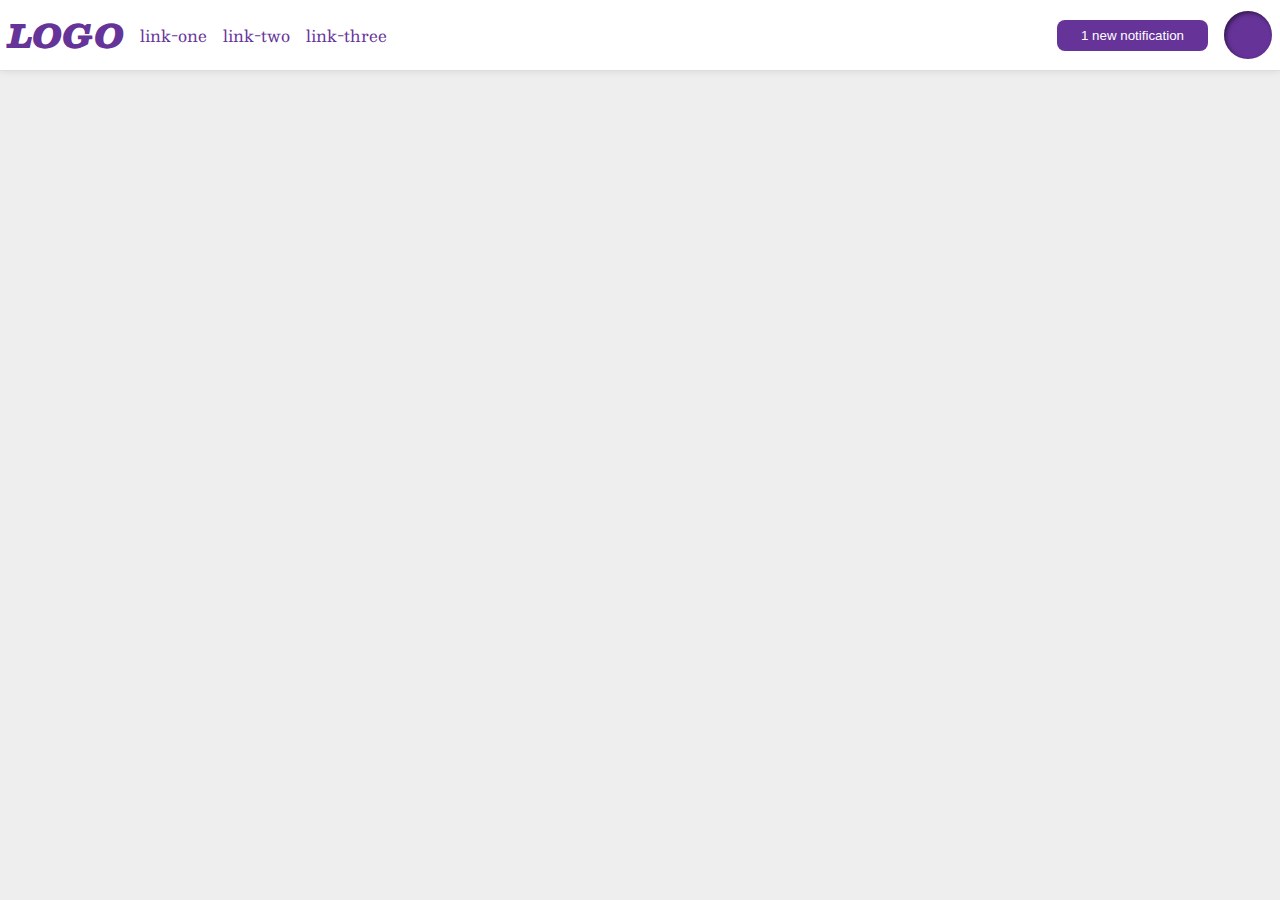
<file: foundations/flex/03-flex-header-2/index.html>
<!DOCTYPE html>
<html lang="en">
  <head>
    <meta charset="UTF-8">
    <meta http-equiv="X-UA-Compatible" content="IE=edge">
    <meta name="viewport" content="width=device-width, initial-scale=1.0">
    <title>Flex Header 2</title>
    <link rel="stylesheet" href="style.css">
  </head>
  <body>
    <div class="header">
      <div class="left-links">
        <div class="logo">
          LOGO
        </div>
        <ul class="links">
          <li><a href="https://google.com">link-one</a></li>
          <li><a href="https://google.com">link-two</a></li>
          <li><a href="https://google.com">link-three</a></li>
        </ul>
      </div>

      <div class="right-links">
        <button class="notifications">
          1 new notification
        </button>
        <div class="profile-image"></div>
      </div>

    </div>
  </body>
</html>
</file>
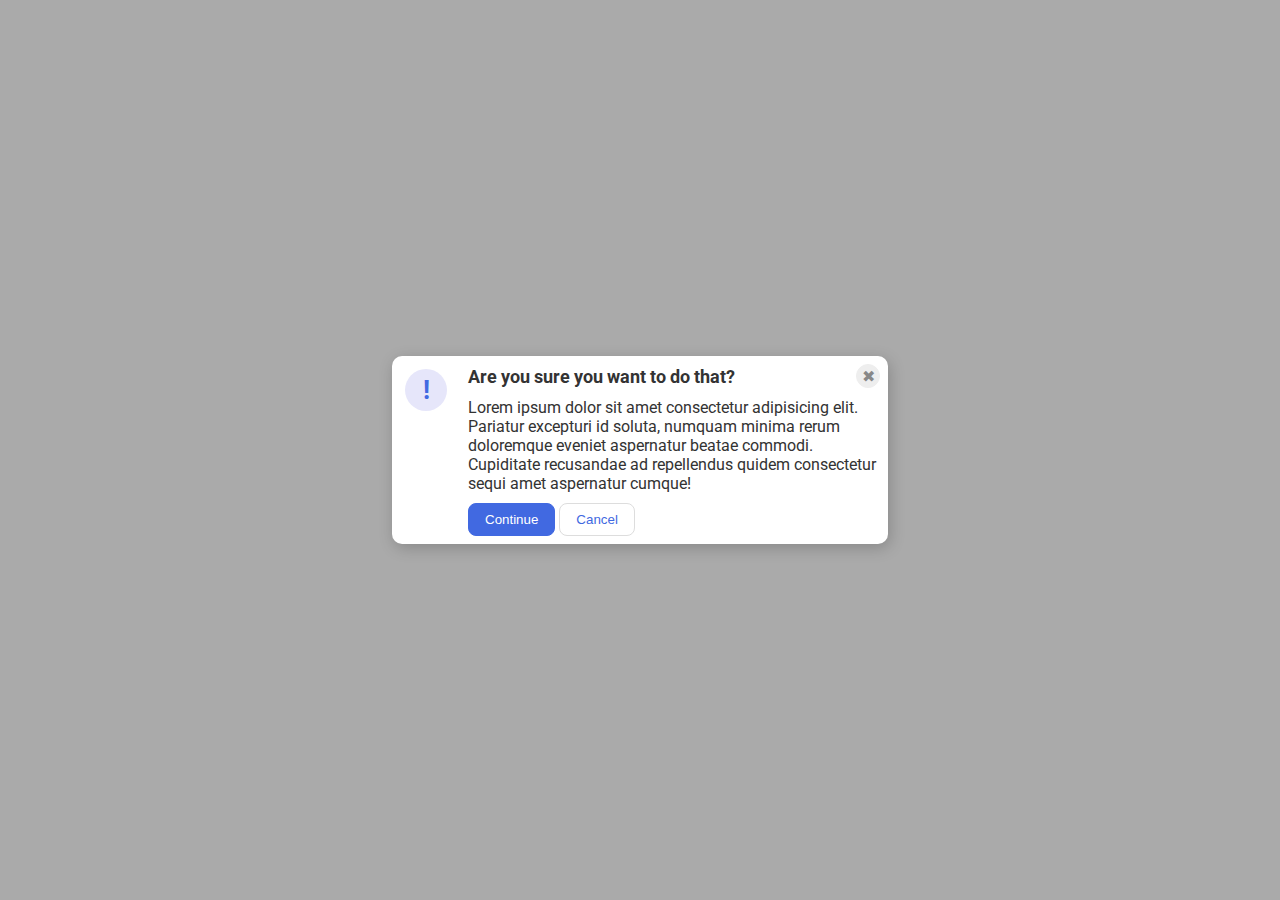
<file: foundations/flex/05-flex-modal/index.html>
<!DOCTYPE html>
<html lang="en">
  <head>
    <meta charset="UTF-8">
    <meta http-equiv="X-UA-Compatible" content="IE=edge">
    <meta name="viewport" content="width=device-width, initial-scale=1.0">
    <link rel="stylesheet" href="style.css">
    <title>Modal</title>
  </head>
  <body>
    <div class="modal">
      <div class="icon">!</div>

      <div class="container">
      <div class="header">
        Are you sure you want to do that?
        <button class="close-button">✖</button>
      </div>
     
        <div class="text">Lorem ipsum dolor sit amet consectetur adipisicing elit. Pariatur excepturi id soluta, numquam minima rerum doloremque eveniet aspernatur beatae commodi. Cupiditate recusandae ad repellendus quidem consectetur sequi amet aspernatur cumque!</div>
        <button class="continue">Continue</button>
        <button class="cancel">Cancel</button>
      </div>
    </div>
  </body>
</html>
</file>
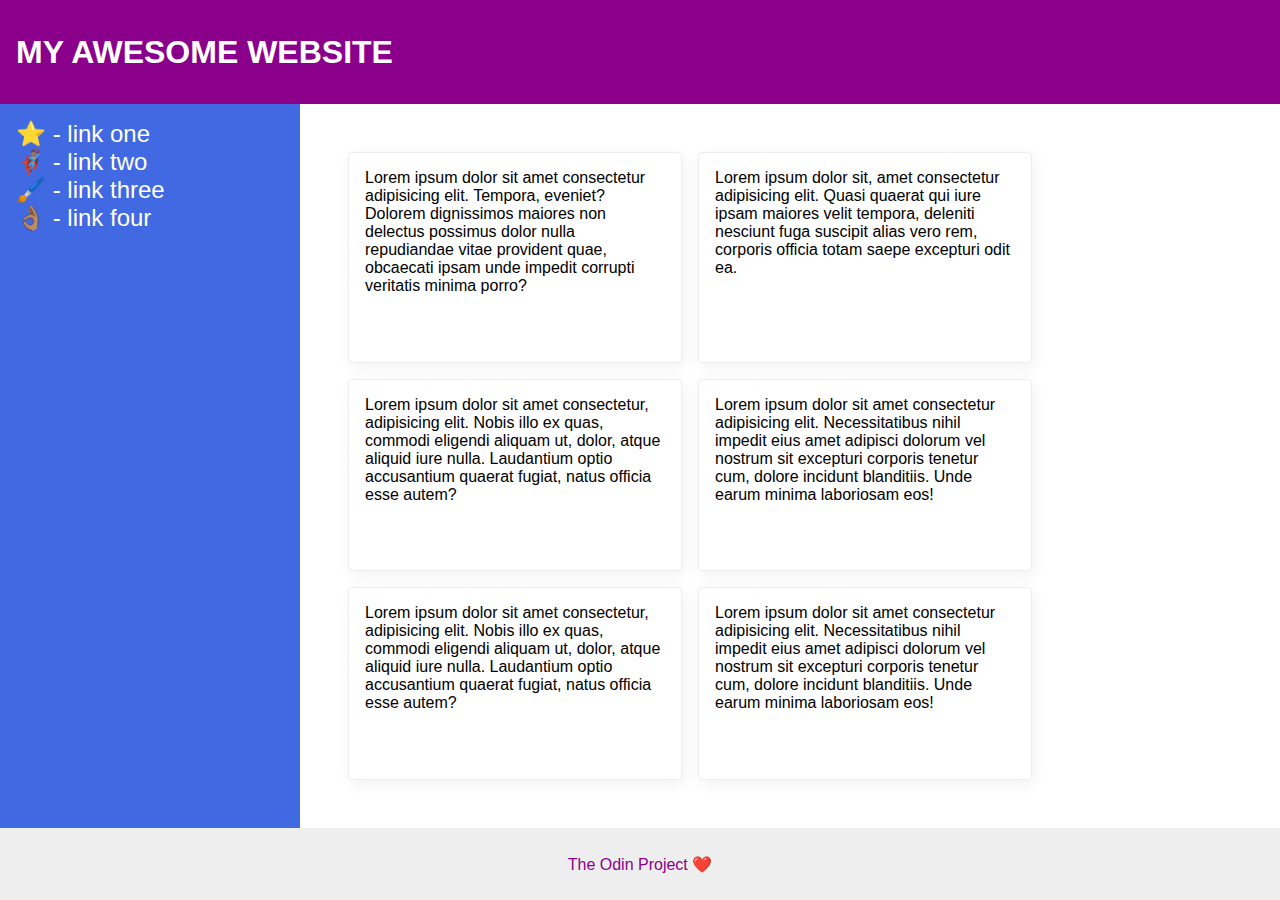
<file: foundations/flex/07-flex-layout-2/index.html>
<!DOCTYPE html>
<html lang="en">
  <head>
    <meta charset="UTF-8">
    <meta http-equiv="X-UA-Compatible" content="IE=edge">
    <meta name="viewport" content="width=device-width, initial-scale=1.0">
    <title>The Holy Grail</title>
    <link rel="stylesheet" href="style.css">
  </head>
  <body>
    <div class="header">
      MY AWESOME WEBSITE
    </div>
    
    <div class="content">
    <div class="sidebar">
      <ul>
        <li><a href="#">⭐ - link one</a></li>
        <li><a href="#">🦸🏽‍♂️ - link two</a></li>
        <li><a href="#">🖌️ - link three</a></li>
        <li><a href="#">👌🏽 - link four</a></li>
      </ul>
    </div>

    <div class="cards-container">
      <div class="card">Lorem ipsum dolor sit amet consectetur adipisicing elit. Tempora, eveniet? Dolorem dignissimos maiores non delectus possimus dolor nulla repudiandae vitae provident quae, obcaecati ipsam unde impedit corrupti veritatis minima porro?</div>
      <div class="card">Lorem ipsum dolor sit, amet consectetur adipisicing elit. Quasi quaerat qui iure ipsam maiores velit tempora, deleniti nesciunt fuga suscipit alias vero rem, corporis officia totam saepe excepturi odit ea.</div>
      <div class="card">Lorem ipsum dolor sit amet consectetur, adipisicing elit. Nobis illo ex quas, commodi eligendi aliquam ut, dolor, atque aliquid iure nulla. Laudantium optio accusantium quaerat fugiat, natus officia esse autem?</div>
      <div class="card">Lorem ipsum dolor sit amet consectetur adipisicing elit. Necessitatibus nihil impedit eius amet adipisci dolorum vel nostrum sit excepturi corporis tenetur cum, dolore incidunt blanditiis. Unde earum minima laboriosam eos!</div>
      <div class="card">Lorem ipsum dolor sit amet consectetur, adipisicing elit. Nobis illo ex quas, commodi eligendi aliquam ut, dolor, atque aliquid iure nulla. Laudantium optio accusantium quaerat fugiat, natus officia esse autem?</div>
      <div class="card">Lorem ipsum dolor sit amet consectetur adipisicing elit. Necessitatibus nihil impedit eius amet adipisci dolorum vel nostrum sit excepturi corporis tenetur cum, dolore incidunt blanditiis. Unde earum minima laboriosam eos!</div>
    </div>
    </div>

    <div class="footer">
      The Odin Project ❤️
    </div>
  </body>
</html>
</file>
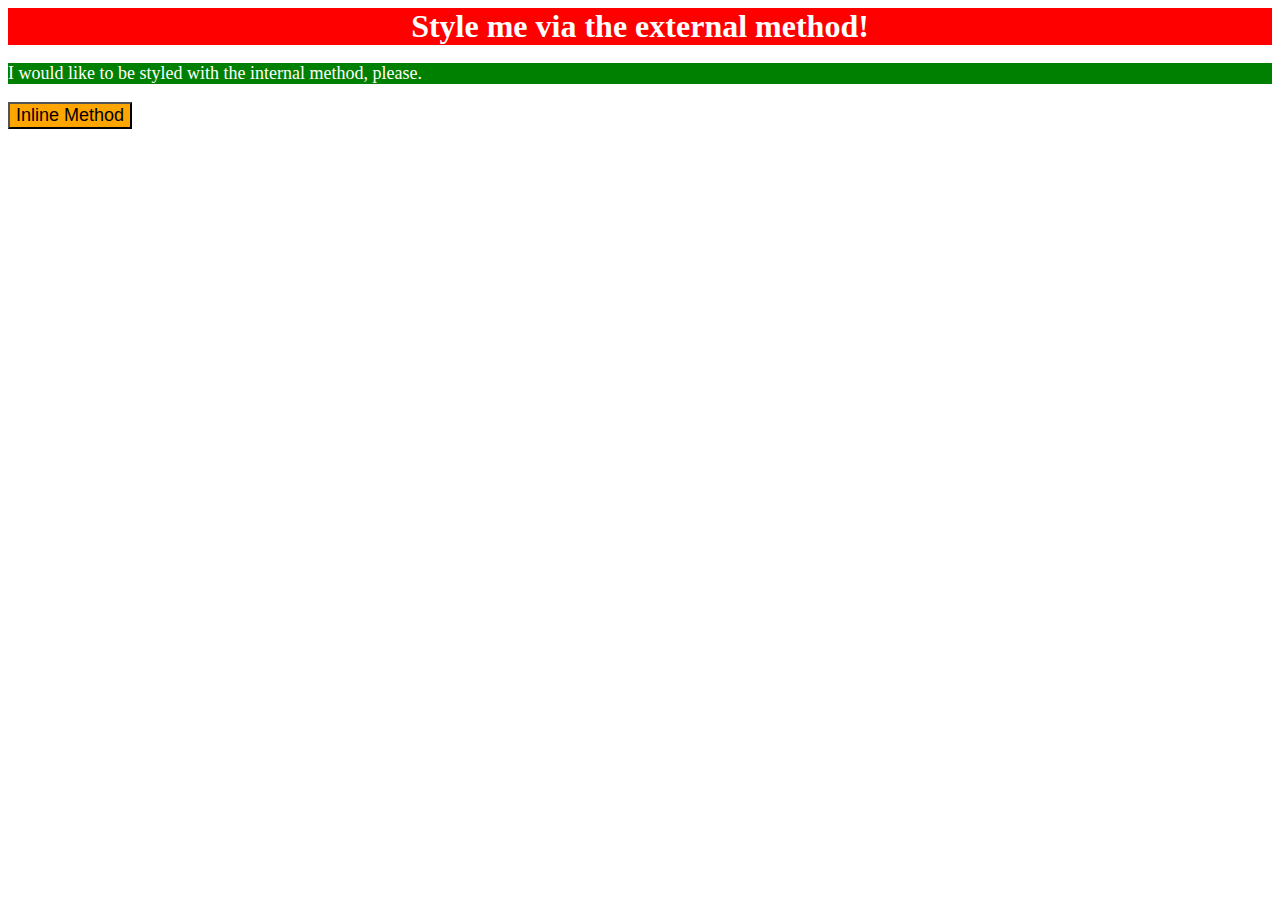
<file: foundations/intro-to-css/01-css-methods/index.html>
<!DOCTYPE html>
<html lang="en">
  <head>
    <meta charset="UTF-8">
    <meta http-equiv="X-UA-Compatible" content="IE=edge">
    <meta name="viewport" content="width=device-width, initial-scale=1.0">
    <link rel="stylesheet" href="styles.css">
    <style>
      p{
        background-color: green;
        color: white;
        font-size: 18px;
      }
    </style>
    <title>Methods for Adding CSS</title>
  </head>
  <body>
    <div>Style me via the external method!</div>
    <p>I would like to be styled with the internal method, please.</p>
    <button style="background-color: orange; font-size: 18px;">Inline Method</button>
  </body>
</html>
</file>
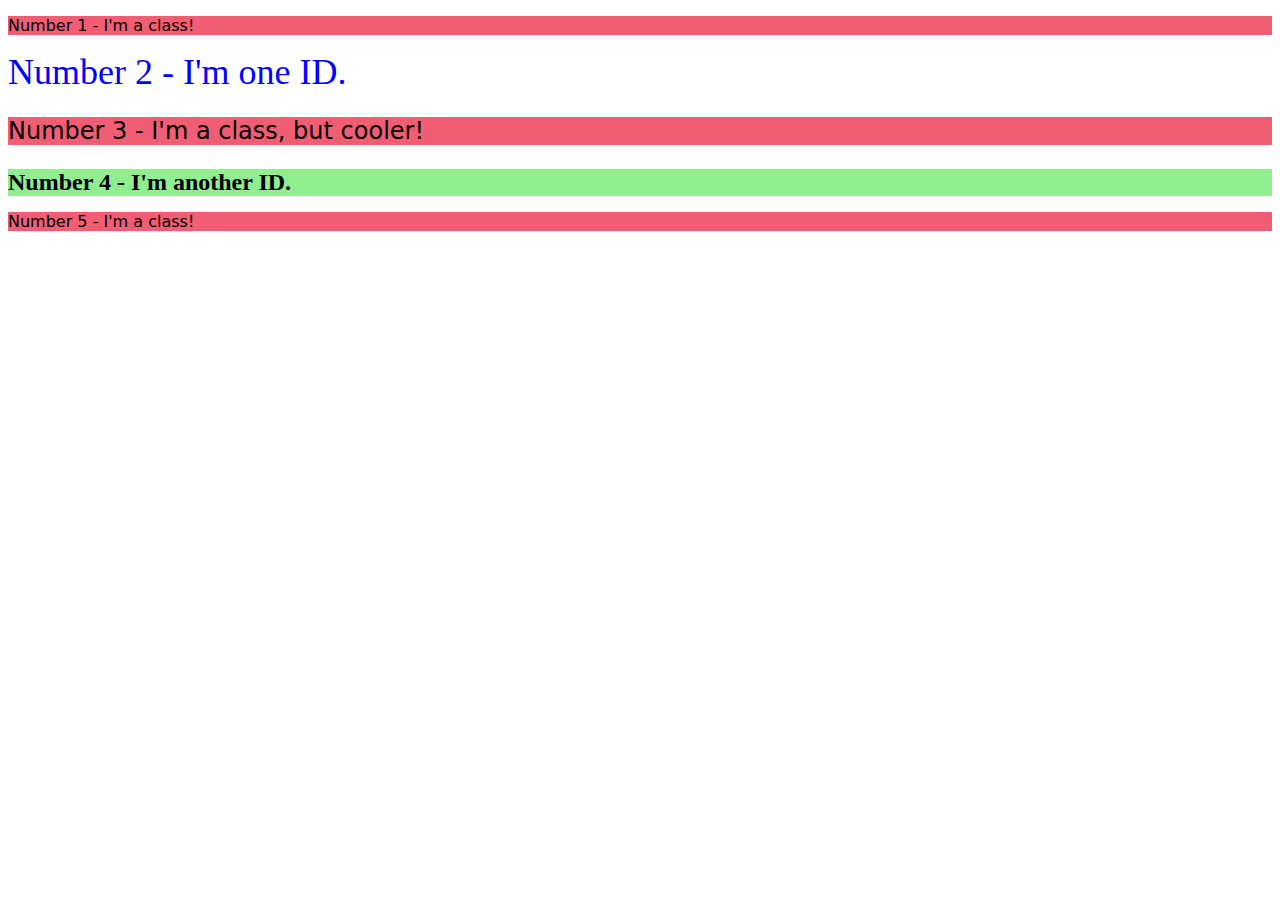
<file: foundations/intro-to-css/02-class-id-selectors/index.html>
<!DOCTYPE html>
<html lang="en">
  <head>
    <meta charset="UTF-8">
    <meta http-equiv="X-UA-Compatible" content="IE=edge">
    <meta name="viewport" content="width=device-width, initial-scale=1.0">
    <title>Class and ID Selectors</title>
    <link rel="stylesheet" href="style.css">
  </head>
  <body>
    <p class="regular-class">Number 1 - I'm a class!</p>
    <div id="blue-id">Number 2 - I'm one ID.</div>
    <p class="regular-class adjust-font-size">Number 3 - I'm a class, but cooler!</p>
    <div id="green-id" class="adjust-font-size">Number 4 - I'm another ID.</div>
    <p class="regular-class">Number 5 - I'm a class!</p>
  </body>
</html>
</file>
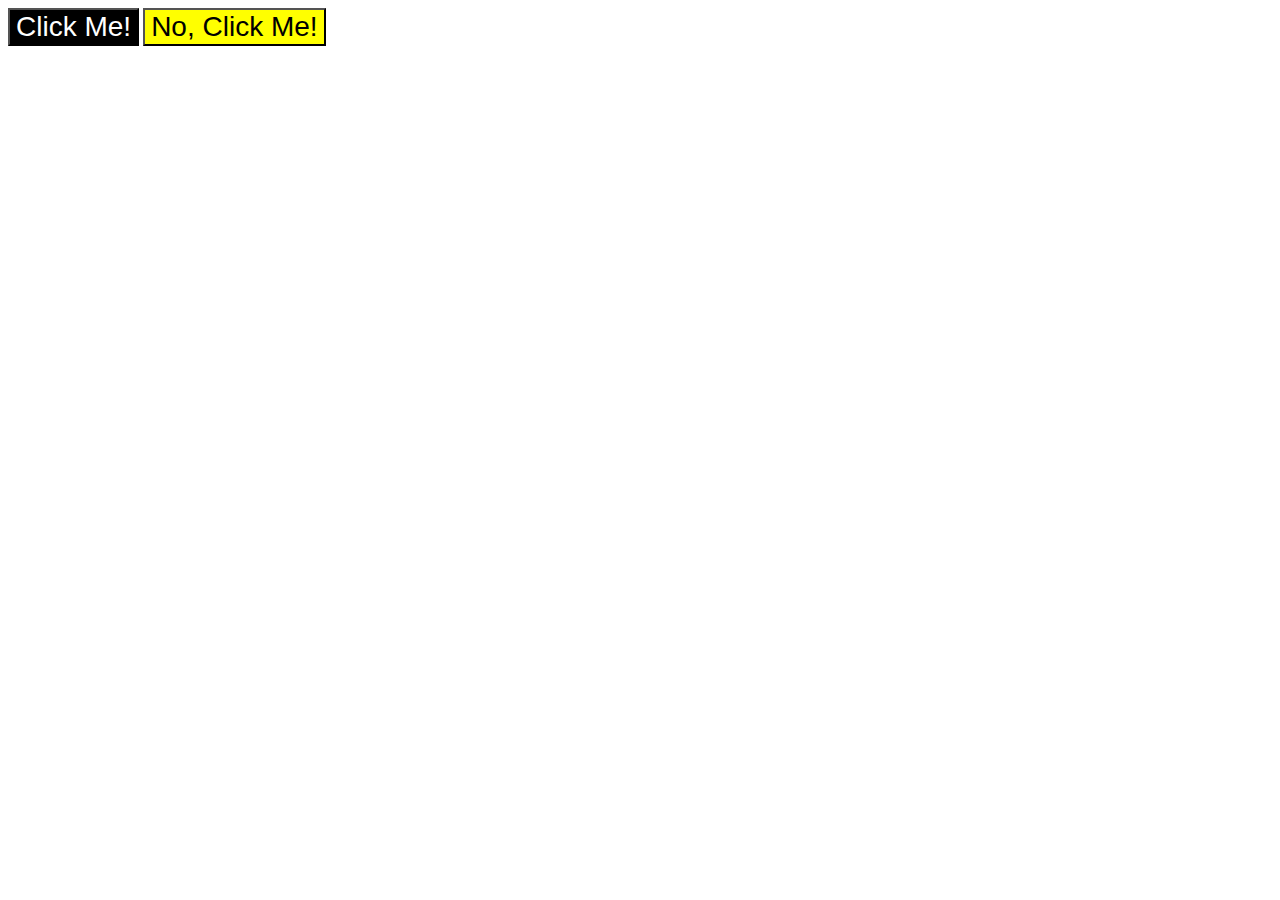
<file: foundations/intro-to-css/03-grouping-selectors/index.html>
<!DOCTYPE html>
<html lang="en">
  <head>
    <meta charset="UTF-8">
    <meta http-equiv="X-UA-Compatible" content="IE=edge">
    <meta name="viewport" content="width=device-width, initial-scale=1.0">
    <title>Grouping Selectors</title>
    <link rel="stylesheet" href="style.css">
  </head>
  <body>
    <button class="first-class">Click Me!</button>
    <button class="second-class">No, Click Me!</button>
  </body>
</html>
</file>
<file: foundations/flex/03-flex-header-2/style.css>
/* this is some magical font-importing.  
you'll learn about it later. */
@import url('https://fonts.googleapis.com/css2?family=Besley:ital,wght@0,400;1,900&display=swap');

body {
  margin: 0;
  background: #eee;
  font-family: Besley, serif;
}

.header {
  background: white;
  border-bottom: 1px solid #ddd;
  box-shadow: 0 0 8px rgba(0,0,0,.1);
  display: flex;
  justify-content: space-between;
  padding: 8px;
}

.left-links, .right-links {
  display: flex;
  align-items: center;
  gap: 16px;
}

.profile-image {
  background: rebeccapurple;
  box-shadow: inset 2px 2px 4px rgba(0,0,0,.5);
  border-radius: 50%;
  width: 48px;
  height: 48px;
}

.logo {
  color: rebeccapurple;
  font-size: 32px;
  font-weight: 900;
  font-style: italic;
}

button {
  border: none;
  border-radius: 8px;
  background: rebeccapurple;
  color: white;
  padding: 8px 24px;
}

a {
  /* this removes the line under our links */
  text-decoration: none;
  color: rebeccapurple;
}

ul {
  list-style-type: none;
  display: flex;
  margin: 0;
  padding: 0;
  gap: 16px;
}
</file>
<file: foundations/flex/05-flex-modal/style.css>
@import url('https://fonts.googleapis.com/css2?family=Roboto:wght@400;700&display=swap');

html, body {
  height: 100%;
}

body {
  font-family: Roboto, sans-serif;
  margin: 0;
  background: #aaa;
  color: #333;
  /* I'll give you this one for free lol */
  display: flex;
  align-items: center;
  justify-content: center;
}

.modal {
  background: white;
  width: 480px;
  border-radius: 10px;
  box-shadow: 2px 4px 16px rgba(0,0,0,.2);
  display: flex;
  gap: 16px; 
  padding: 8px;
}

.icon {
  color: royalblue;
  font-size: 26px;
  font-weight: 700;
  background: lavender;
  width: 42px;
  height: 42px;
  border-radius: 50%;
  display: flex;
  align-items: center;
  justify-content: center;
  flex: 0 0 auto;
  margin: 5px;
}

/* .container {
  justify-content: left;
  align-items: center;
} */

.header {
  display: flex;
  justify-content: space-between;
  align-items: center;
  font-size: 18px;
  font-weight: bold;
  margin-bottom: 10px;
}

.text {
  margin-bottom: 10px; 
}

.close-button {
  background: #eee;
  border-radius: 50%;
  color: #888;
  font-weight: 400;
  font-size: 16px;
  height: 24px;
  width: 24px;
  display: flex;
  align-items: center;
  justify-content: center;
  border: 1px solid #eee;
  padding: 0;
}

button {
  cursor: pointer;
  padding: 8px 16px;
  border-radius: 8px;
}

button.continue {
  background: royalblue;
  border: 1px solid royalblue;
  color: white;
}

button.cancel {
  background: white;
  border: 1px solid #ddd;
  color: royalblue;
}
</file>
<file: foundations/flex/07-flex-layout-2/style.css>
body {
  font-family: -apple-system, BlinkMacSystemFont, 'Segoe UI', Roboto, Oxygen, Ubuntu, Cantarell, 'Open Sans', 'Helvetica Neue', sans-serif;
  margin: 0;
  min-height: 100vh;
  display: flex;
  flex-direction: column;
}

.header,
.footer {
  display: flex;
  align-items: center;
}

.header {
  height: 72px;
  background: darkmagenta;
  color: white;
  font-size: 32px;
  font-weight: 900;
  padding: 16px;
}

.footer {
  height: 72px;
  background: #eee;
  color: darkmagenta;
  justify-content: center;
}

.content {
  display: flex;
  flex: 1 1 auto;
}

.sidebar {
  width: 300px;
  background: royalblue;
  box-sizing: border-box;
  flex: 1 0 auto;
  padding: 16px;
}

.cards-container {
  display: flex;
  flex-wrap: wrap;
  padding: 48px;
  gap: 16px;
}

.card {
  border: 1px solid #eee;
  box-shadow: 2px 4px 16px rgba(0,0,0,.06);
  border-radius: 4px;
  width: 300px;
  /* height: 200px; */
  padding: 16px;
}

ul {
  list-style-type: none;
  margin: 0;
  padding: 0;
}

a {
  color: white;
  text-decoration: none;
  font-size: 24px;
}
</file>
<file: foundations/intro-to-css/01-css-methods/styles.css>
div {
    background-color: red;
    color: white;
    font-size: 32px;
    text-align: center;
    font-weight: bold;
}
</file>
<file: foundations/intro-to-css/02-class-id-selectors/style.css>
.regular-class{
    color: rgb(0, 0, 0);
    background-color: rgb(241, 93, 115);
    font-family: "Verdana", "DejaVu Sans", sans-serif;
}

.adjust-font-size {
   font-size: 24px; 
}

#blue-id {
    color: rgb(0, 0, 255);
    font-size: 36px;
}

#green-id {
    background-color: rgb(144, 238, 144);
    font-weight: bold;
}
</file>
<file: foundations/intro-to-css/03-grouping-selectors/style.css>
.first-class,
.second-class {
    font-family: "Helvetica", "Times New Roman", sans-serif;
    font-size: 28px;
}

.first-class {
    background-color: black;
    color: white;
}

.second-class {
    background-color: yellow;
}
</file>
